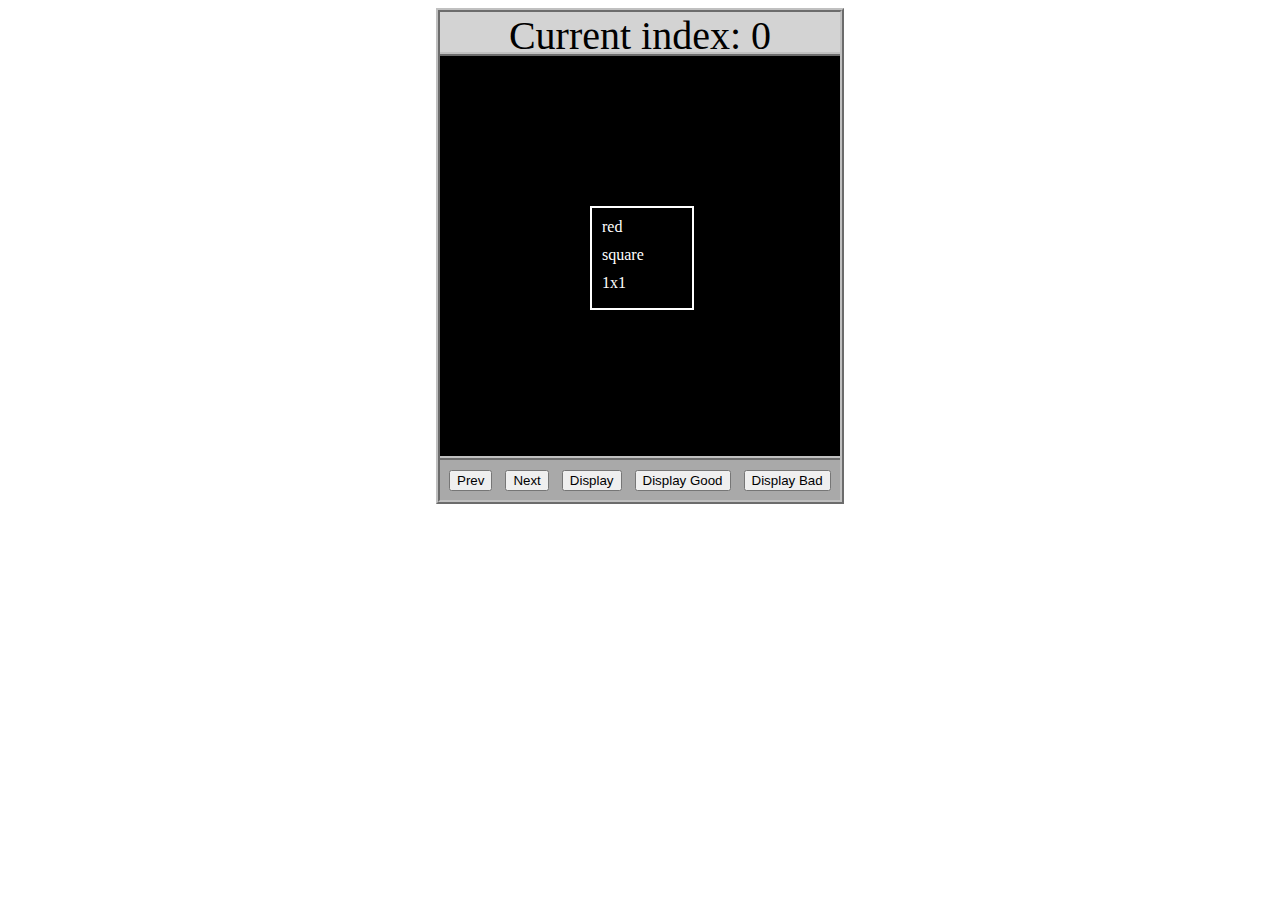
<file: asd-projects/data-shapes/index.html>
<!DOCTYPE html>
<html>
  <head>
    <meta charset="utf-8" />
    <meta name="viewport" content="width=device-width" />
    <title>Data Shapes</title>
    <link rel="stylesheet" href="index.css" />
    <script src="https://code.jquery.com/jquery-3.1.0.js"></script>
    <script src="index.js"></script>
  </head>
  <body>
    <div id="board">
      <div id="info-bar">Current index: 0</div>
      <div id="shape-container">
        <div id="shape"></div>
      </div>
      <div id="button-box">
        <button id="cycle-left">Prev</button>
        <button id="cycle-right">Next</button>
        <button id="execute1">Display</button>
        <button id="execute2">Display Good</button>
        <button id="execute3">Display Bad</button>
      </div>
    </div>
  </body>
</html>
</file>
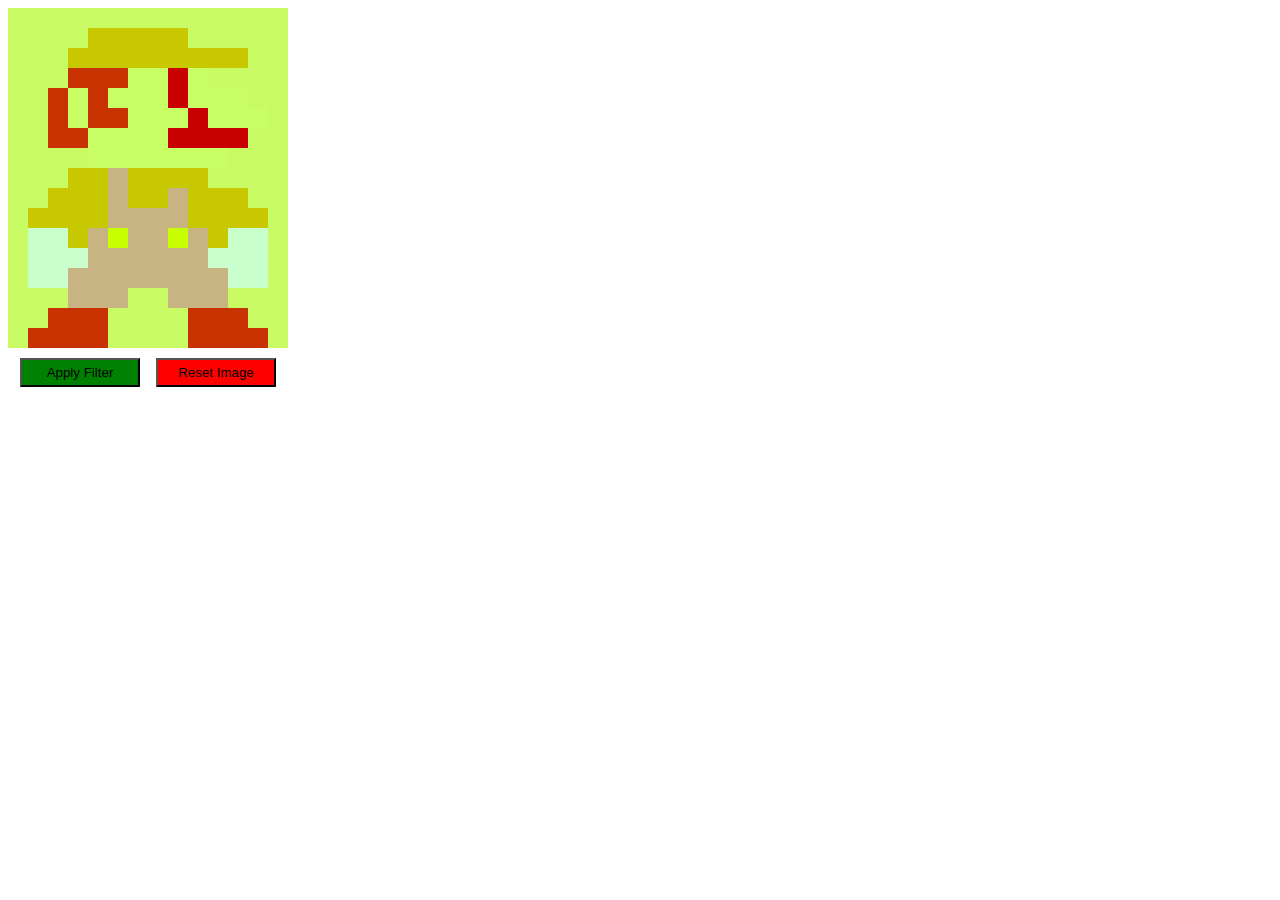
<file: asd-projects/image-filtering/index.html>
<!DOCTYPE html>
<html>
  <head>
    <script src="https://code.jquery.com/jquery-3.1.0.js"></script>
    <meta charset="utf-8" />
    <meta name="viewport" content="width=device-width" />
    <link rel="stylesheet" href="index.css" />
    <script src="image.js"></script>
    <script src="index.js"></script>
    <title>Image Filtering</title>
  </head>
  <body>
    <div id="display"></div>
    <div id="button-box">
      <button id="apply">Apply Filter</button>
      <button id="reset">Reset Image</button>
    </div>
  </body>
</html>
</file>
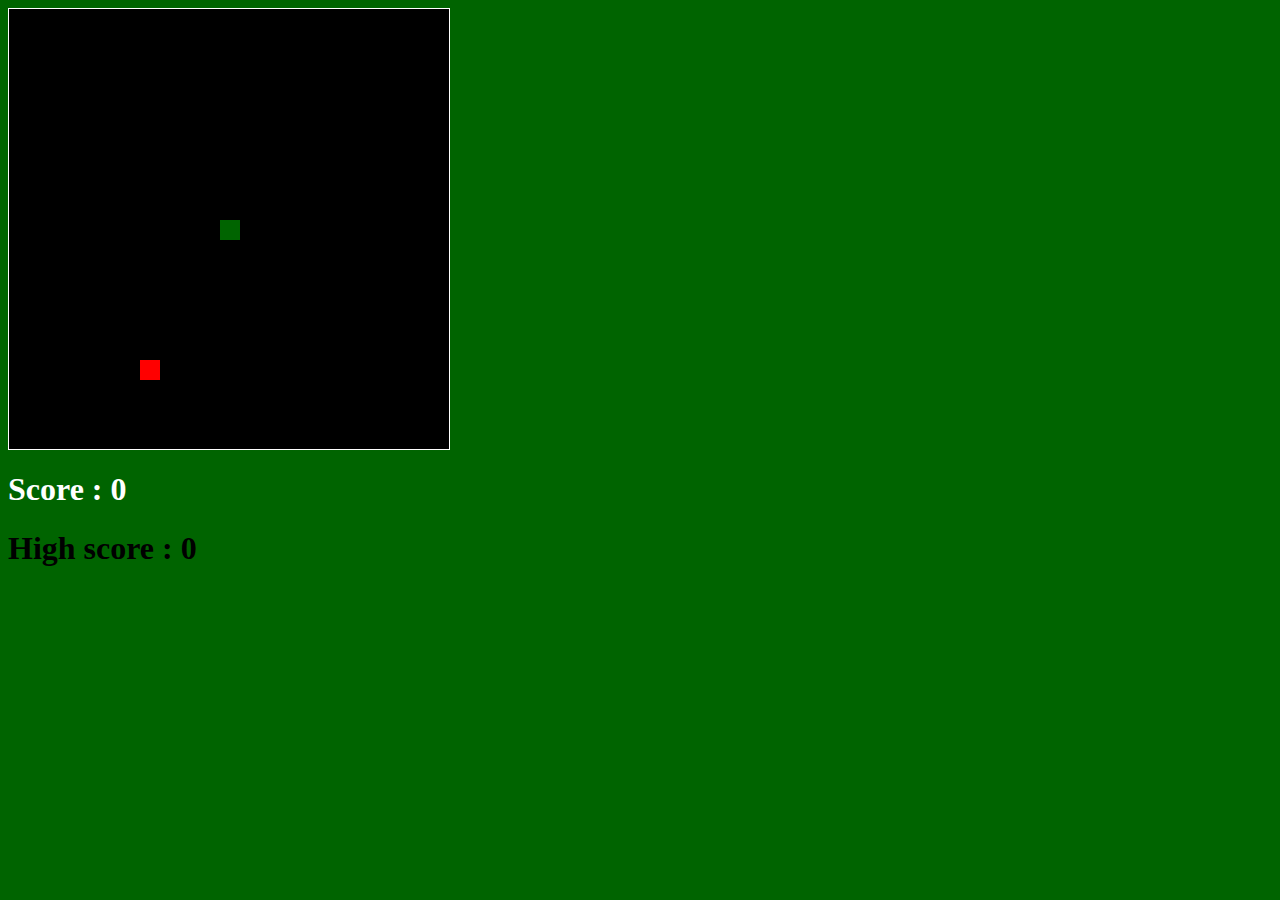
<file: asd-projects/snake/index.html>
<!DOCTYPE html>
<html>
  
  <head>
    <title>Snake</title>
    <!--Link jQuery and CSS here-->
    <link rel="stylesheet" type="text/css" href="index.css" />
    <script src="jquery.min.js"></script>
  </head>
  <body>
    <div
      id = "board"></div>
    <h1
      id = "score">Score : 0</h1>
    <h1
      id = "highscore">High score : 0</h1>
  </body>
 
  <!-- Link index.js here -->
  <script src="index.js"></script>
</html>
</file>
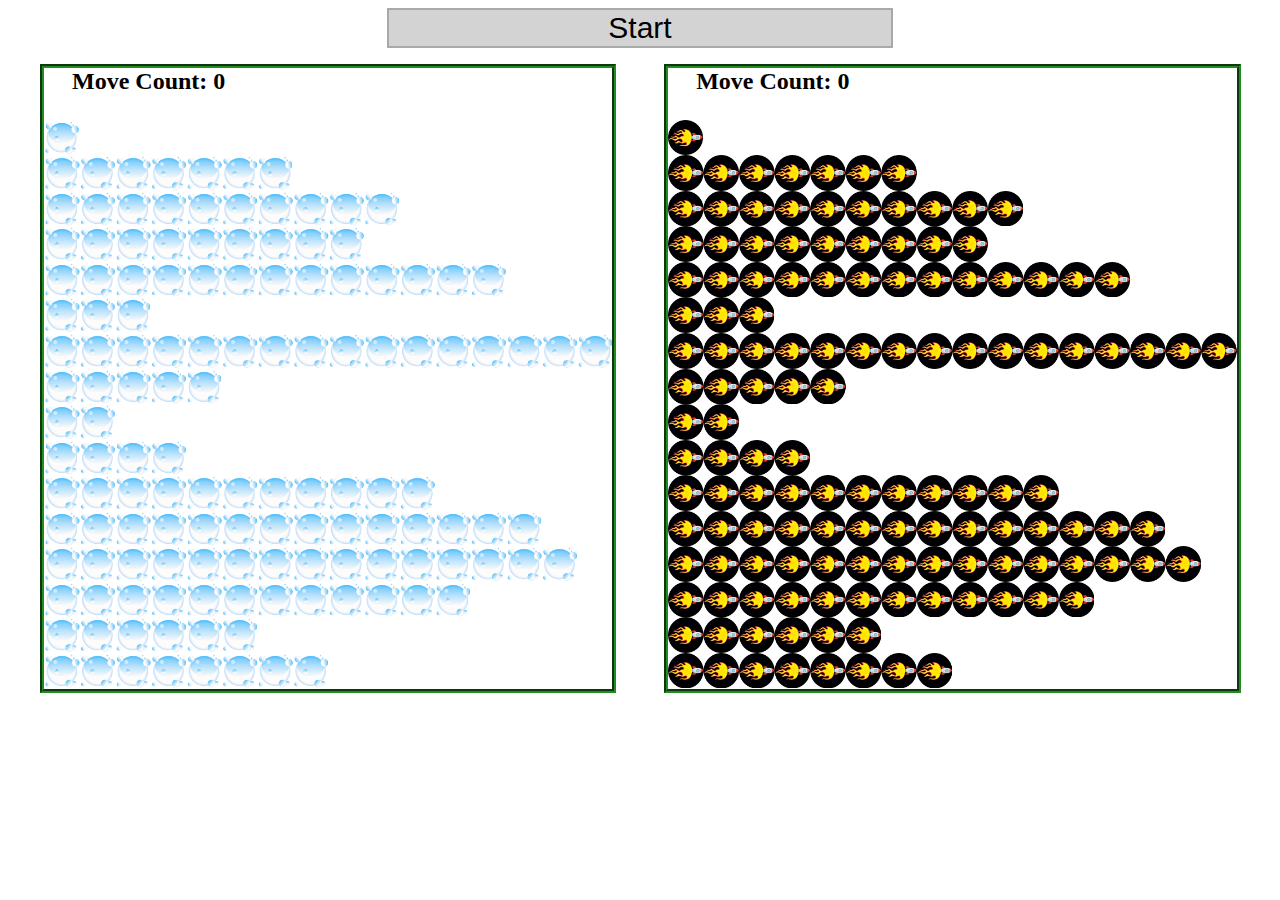
<file: asd-projects/sorting-exercise/index.html>
<!DOCTYPE html>
<html>
<head>
    <script src="https://code.jquery.com/jquery-3.1.0.js"></script>    
    <meta charset="utf-8">
    <meta name="viewport" content="width=device-width">
    <link rel="stylesheet" href="index.css">
    <script src="setup.js"></script>
    <script src="index.js"></script>
    <script src="run.js"></script>
    <title>Sorting</title>
</head>
<body>
    <div id="fullContainer">
        <div id="buttonContainer">
          <button id="goButton">Start</button>
        </div>
        <div id="sortContainer">
            <div class="subContainer" id="bubbleArea">
                <h2 id="bubbleCounter">Move Count: 0</h2>
                <div id="displayBubble">

                </div>
            </div>

            <div class="subContainer" id="quickArea">
                <h2 id="quickCounter">Move Count: 0</h2>
                <div id="displayQuick">

                </div>
            </div>
        </div>
    </div>
</body>
</html>
</file>
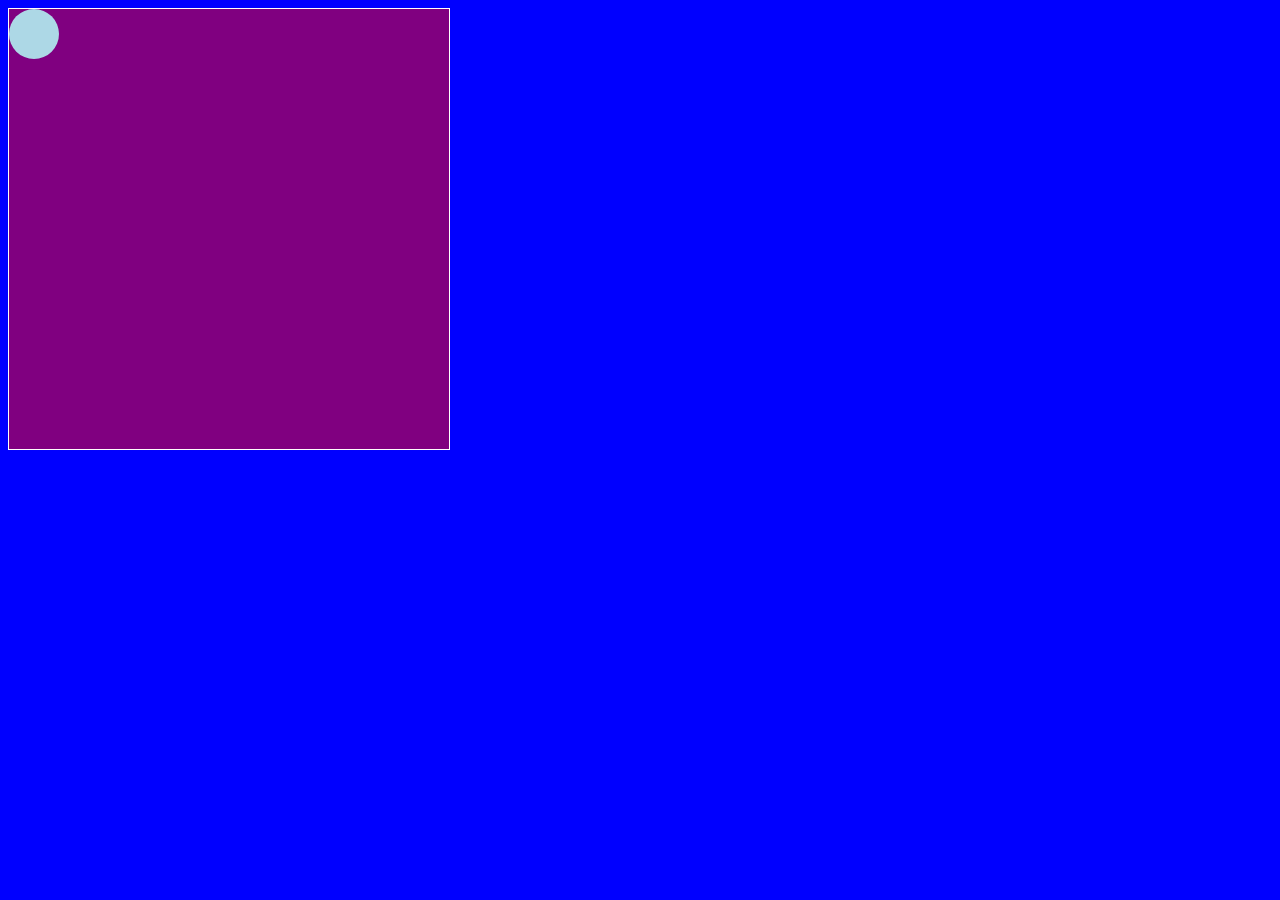
<file: asd-projects/walker/index.html>
<!DOCTYPE html>
<html>
  <head>
    <title>Title</title>
    <!-- Load CSS files -->
    <link rel="stylesheet" type="text/css" href="index.css">
   
    <!-- Load JavaScript files -->
    <script src="jquery.min.js"></script>
    <script src="index.js"></script>
  </head>
 
  <body>
    <div id='board'>
      <div id='walker'></div>
    </div>
  </body>
</html>
</file>
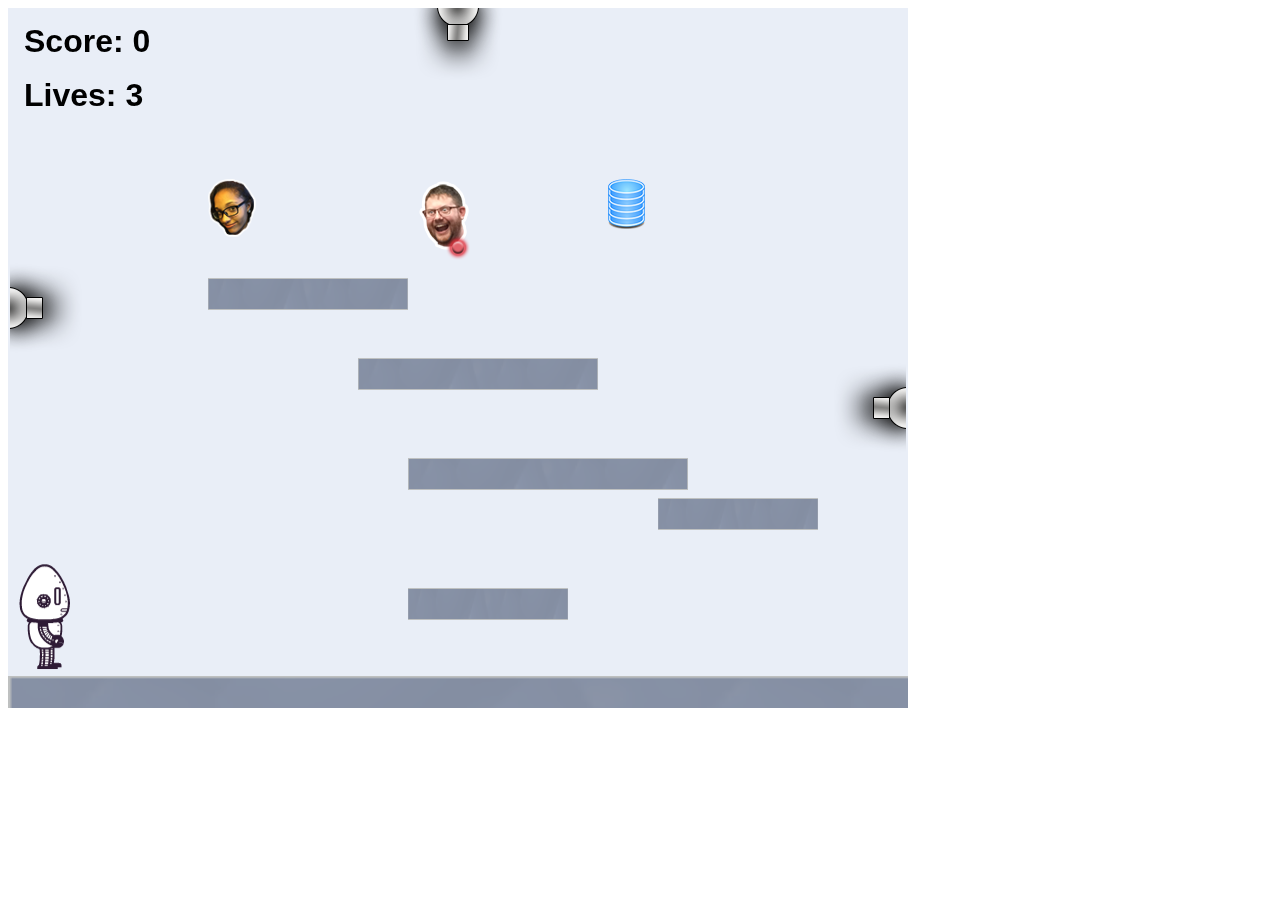
<file: projects/platformer/index.html>
<!DOCTYPE html>
<html>
    <head>
        <title>Platformer</title>
        <script src="lib/jquery.min.js"></script>
        <script src="lib/phaser.min.js"></script>
        <script src="js/factory/game.js"></script>
        <script src="js/factory/preload.js"></script>
        <script src="js/factory/platform.js"></script>
        <script src="js/factory/collectable.js"></script>
        <script src="js/factory/cannon.js"></script>
        <script src="js/factory/player.js"></script>
        <script src="js/controller/player-manager.js"></script>
        <script src="js/init/platform.js"></script>
        <script src="js/init/collectable.js"></script>
        <script src="js/init/cannon.js"></script>
        <script src="js/init/player.js"></script>
    </head>
    <body>
        <script src="js/index.js"></script>
    </body>
</html>
</file>
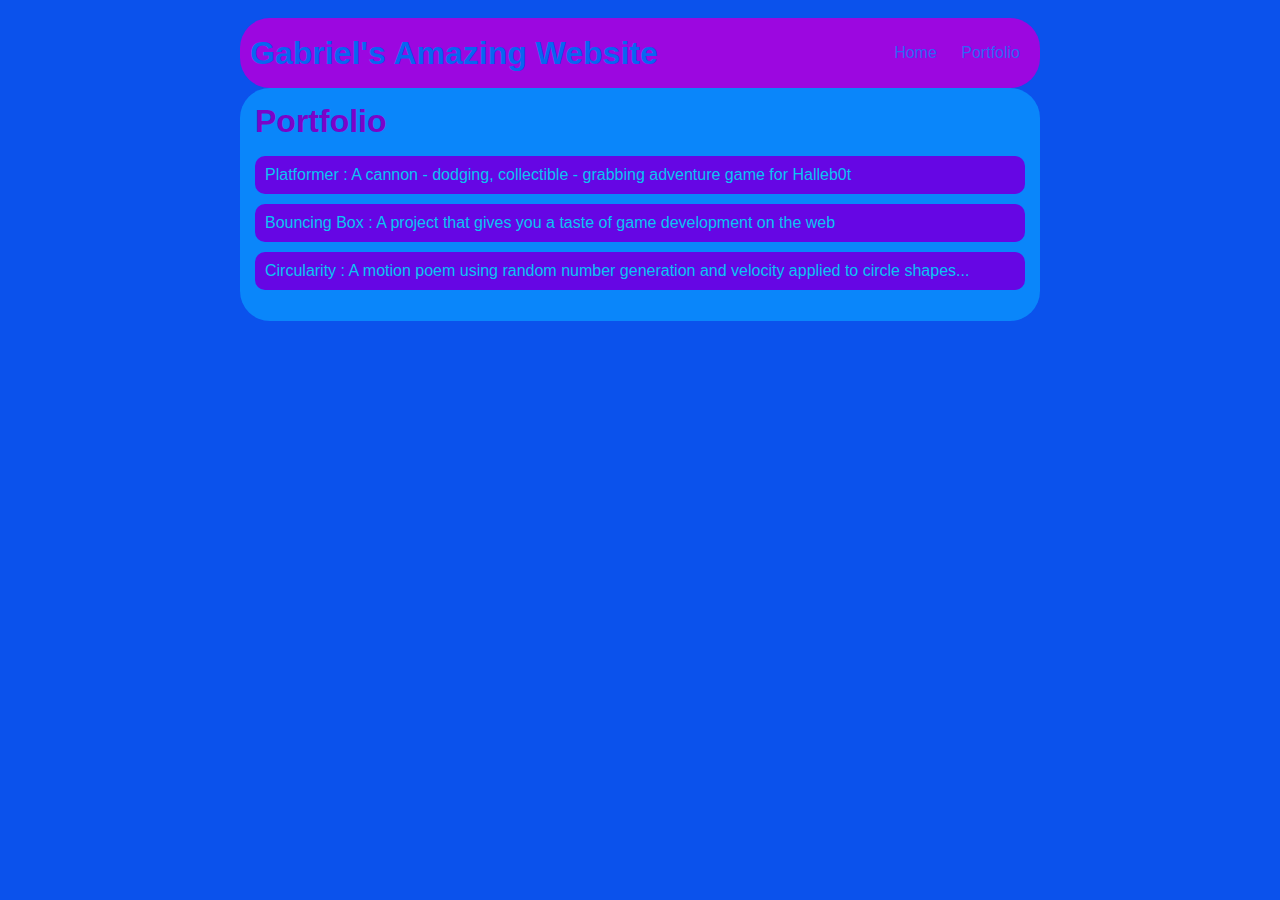
<file: portfolio.html>
<!DOCTYPE HTML>
<html>
    <head>
        
    <title>Gabriel's Amazing website</title>
    <style type="text/css">
            body {
                background: rgb(11, 82, 236);
                color: rgb(7, 102, 245);
                padding: 10px;
                font-family: arial;
            }
            header {
                font-size: 1.5em;
                font-weight: bold;
            }
   
            #all-contents {
                max-width: 800px;
                margin: auto;
            }
   
            /* navigation menu */
            nav {border-radius: 30px;
                background: rgb(156, 7, 224);
                margin: 0 auto;
                display: flex;
                padding: 10px;
            }
            h1 {
                display: flex;
                align-items: center;
                color: rgb(8, 101, 241);
                flex: 1;
                margin: 0;
            }
            #nav-ul {border-radius: 25% 10%;
                list-style-image: none;
            }
            .nav-li {
                display: inline-block;
                padding: 0 10px;
            }
            .nav-a {
                text-decoration: none;
                color: rgb(47, 100, 245);
            }
   
            /* main container area beneath menu */
            main {border-radius: 30px;
                background: rgb(10, 134, 250);
                display: flex;
            }
            .content {
                flex: 1;
                padding: 15px;
            }
            .content h1 {
             color: rgb(122, 4, 201);
         }

         #portfolio {
             list-style-type: none;
             padding-left: 0;
         }

         #portfolio li {border-radius: 10% 30% 50% 70%;
             background: rgb(102, 6, 228);
             padding: 10px;
             border-radius: 10px;
             margin-bottom: 10px;
         }

         #portfolio li:hover {
             background: #eee;
         }

         #portfolio a {border-radius: 10% 30% 50% 70%;
             text-decoration: none;
             color: #0ac4f3;
         }
        </style>
    </head>

    <body>
      <div id="all-contents">
        <nav>
            <h1>Gabriel's Amazing Website</h1>
            <ul id="nav-ul">
               <li class="nav-li">
               <a class="nav-a" href="index.html">Home</a>
             </li>
             <li class="nav-li">
               <a class="nav-a" href="portfolio.html">Portfolio</a>
             </li>
         </ul>
     </nav>
     <main>
        <div class="content">
           
            <h1>Portfolio</h1>
            <ul id="portfolio">
                <li><a href="projects/platformer/">Platformer : A cannon - dodging, collectible - grabbing adventure game for Halleb0t</a></li>
                <li><a href="projects/bouncing-box/">Bouncing Box : A project that gives you a taste of game development on the web </a></li>
                <li><a href="projects/circularity/">Circularity : A motion poem using random number generation and velocity applied to circle shapes...</a></li>
            </ul>
        </div>
     </main>
    </body>
</html>
</file>
<file: asd-projects/data-shapes/index.css>
#board {
  width: 400px;
  margin: auto;
  border: silver ridge 4px;
}

#info-bar {
  width: 400px;
  height: 40px;
  background: lightgray;
  font-size: 40px;
  text-align: center;
}

#shape-container {
  width: 400px;
  height: 400px;
  background: black;
  border-top: silver ridge 4px;
  border-bottom: silver ridge 4px;
}

#button-box {
  width: 400px;
  height: 40px;
  background: darkgray;
}

#shape {
  color: white;
  width: 100px;
  height: 100px;
  position: relative;
  top: 150px;
  left: 150px;
  border: white solid 2px;
  display: block;
}

button {
  width: auto;
  height: auto;
  margin: auto;
  margin-top: 10px;
  margin-left: 9px;
}

p {
  margin: 10px;
}
</file>
<file: asd-projects/image-filtering/index.css>
.square {
  width: 20px;
  height: 20px;
  position: absolute;
}

body > div {
  position: relative;
}

#button-box {
  position: relative;
  top: 350px;
}

button {
  width: 120px;
  padding: 5px;
  margin-left: 12px;
}

#apply {
  background: green;
}

#reset {
  background: red;
}
</file>
<file: asd-projects/snake/index.css>
body {
  background-color: darkgreen;
}

#board {
  width: 440px;
  height: 440px;
  border: 1px solid white;
  background-color: black;
}

#score, #highScore {
  color: white;
}

.snake, .apple {
  display: block;
  width: 20px;
  height: 20px;
  position: absolute;
  user-select: none;
}

.snake {
  background-color: green;
  z-index: 2;
}

#snake-head {
  background-color: darkgreen;
}

.apple {
  background-color: red;
  z-index: 1;
}
</file>
<file: asd-projects/sorting-exercise/index.css>
#fullContainer {
    width:100%;
}
#buttonContainer {
    margin:auto;
    width: 40%;
}
#goButton {
    margin: auto;
    width: 100%;
    border: 2px darkgray double;
    background: lightgray;
    font-size: 30px;
}
#sortContainer {
    display: table;
    margin: 0 auto;
    width: 100%;
}
.subContainer {
    display: inline-block;
    width:45%;
    border: 4px forestgreen groove;
    margin-top: 1.25%;
}
#bubbleArea {
    margin-left: 2.5%;
}
#quickArea {
    margin-left: 3.75%;
}
.subContainer > h2 {
    margin-left: 5%;
    height: 32px;
    margin-top: 0;
}
.sortElement {
    background-position: center;
    background-repeat: repeat-x;
    position: absolute;
    left: 0px;
    margin: 0;
    padding: 0;
}
.subContainer > div {
    position: relative;
}
.bubbleElement {
    background: url('img/bubble.png');
    /*border: 2px aqua ridge;*/
}
.quickElement {
    background: url('img/quick.png');
    /*border: 2px firebrick ridge;*/
}
</file>
<file: asd-projects/walker/index.css>
body {
  background-color: blue;
}


#board {
  width: 440px;
  height: 440px;
  border: 1px solid white;
  background-color: purple;
  position: relative;
}


#walker {
  background-color: lightblue;
  width: 50px;
  height: 50px;
  position: absolute;
  border-radius: 50%;
/*   left: 100px; */  /* Uncomment if you want to set a "starting" position */
/*   top: 100px;  */  /* Uncomment if you want to set a "starting" position */
}
</file>
